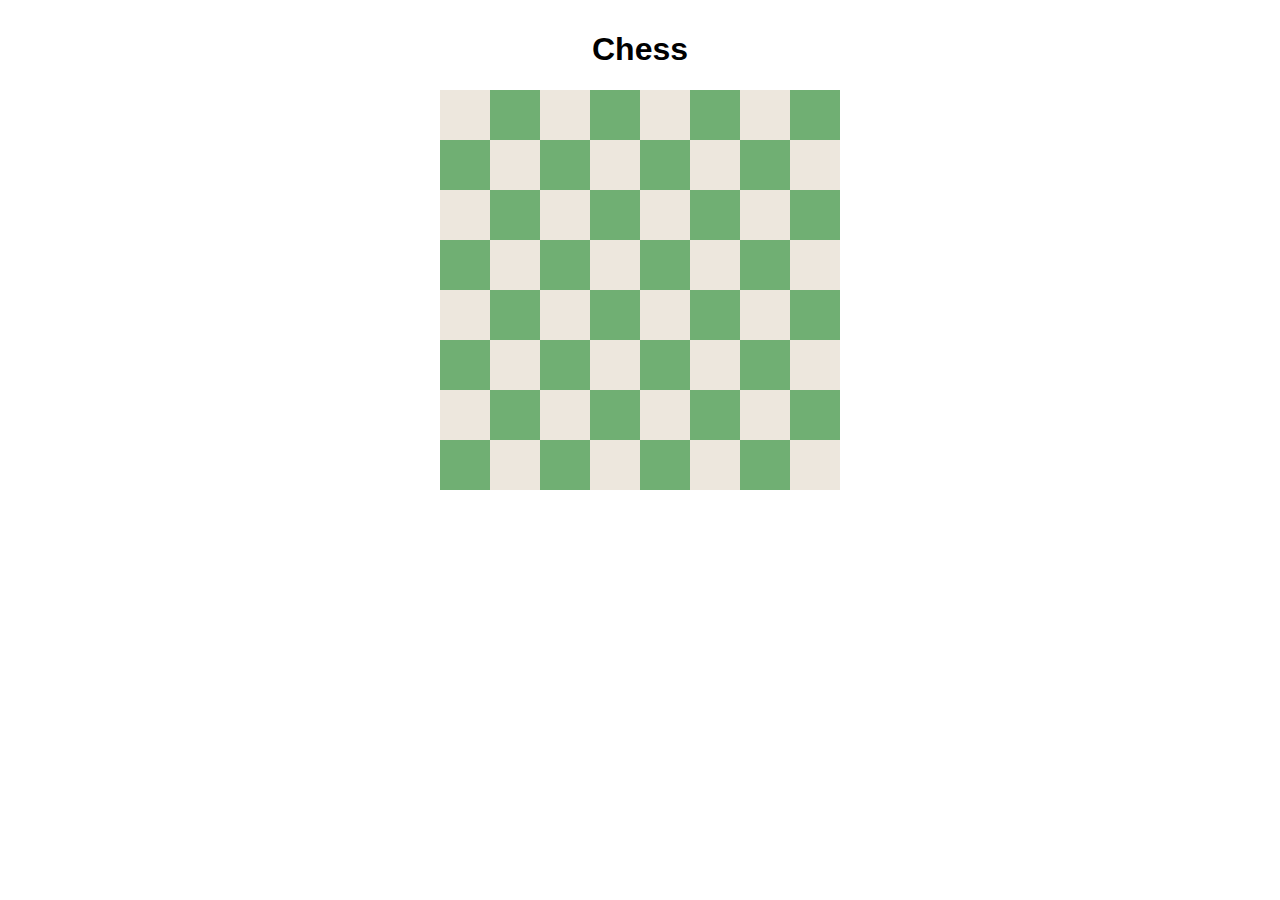
<file: Web/index.html>
<!DOCTYPE html>
<html>
<head>
	<link rel="stylesheet" href="index.css">
	<meta charset="utf-8">
	<meta name="viewport" content="width=device-width, initial-scale=1">
	<title>Chess</title>
</head>
<body>
	<h1 style="text-align:center" id="title">Chess</h1>
	<canvas id="gameCanvas" width="400" height="400"></canvas>
	<script src="index.js"></script>
</body>
</html>
</file>
<file: Web/index.css>
body {
	margin: 0;
	padding: 10px;
	font-family: Arial, Helvetica;
	min-width: 400px;
	min-height: 500px;
}
input {
	padding: 10px;
	width: 100%;
	box-sizing: border-box;
	border: 1px solid #5f9341;
	background: white;
	margin-bottom: 4px;
}
button {
	background: #5f9341;
	color: white;
	padding: 10px 20px;
	font-weight: bold;
	border: 1px solid #5f9341;
}
#gameCanvas {
    position: relative;
    top: 0px;
    left: 50%;
    transform: translate(-200px, 0px);
}
.button-center {
	text-align: center;
}
</file>
